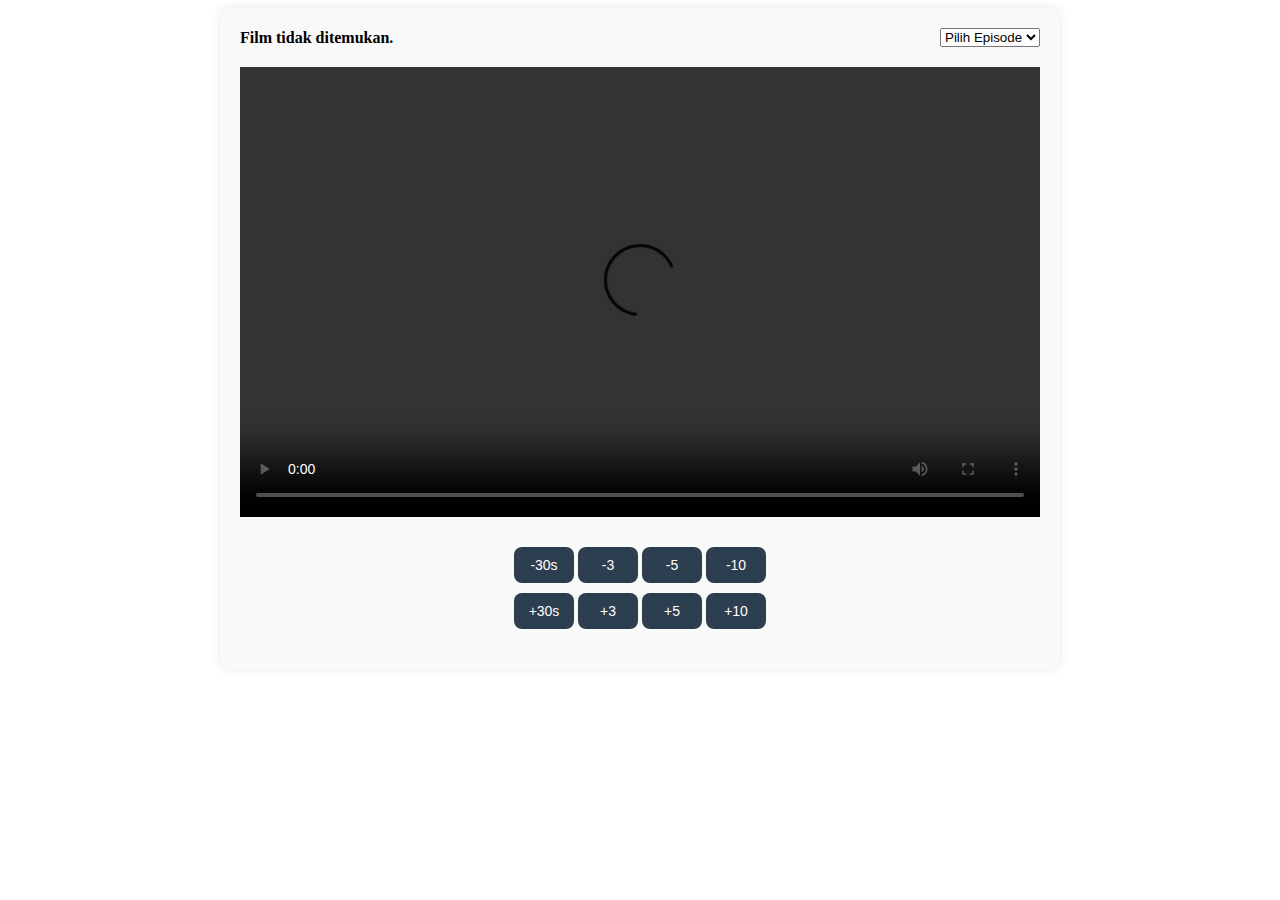
<file: player.html>
<!DOCTYPE html>
<html>
<head>
  <meta charset="UTF-8">
  <title>Memuat...</title>
  <meta name="viewport" content="width=device-width, initial-scale=1.0">
  <link href="https://cdn.plyr.io/3.5.6/plyr.css" rel="stylesheet"/>
  <script src="https://cdn.plyr.io/3.5.6/plyr.js"></script>
  <style>
  video.js-player {
  width: 100%;
  max-width: 960px;
  aspect-ratio: 16 / 9;
  height: auto;
  display: block;
  margin: 0 auto;
  background: #000; 
}
    </style>

</head>
<body>
  <div class="container">
    <div class="season-list">
      <h4 id="judul">Memuat...</h4>
      <div class="playlist-dropdown">
        <select id="playlist-select">
          <option disabled selected>Pilih Episode</option>
        </select>
      </div>
    </div>

    <video class="js-player" controls playsinline poster="" webkit-playsinline>
      <source src="" type="video/mp4"/>
    </video>

    <div class="custom-controls">
      <div class="rewind-group">
        <button id="rewind-30">-30s</button>
        <button id="rewind-3">-3</button>
        <button id="rewind-5">-5</button>
        <button id="rewind-10">-10</button>
      </div>
      <div class="forward-group">
        <button id="forward-30">+30s</button>
        <button id="forward-3">+3</button>
        <button id="forward-5">+5</button>
        <button id="forward-10">+10</button>
      </div>
    </div>
  </div>

  <script>
    const params = new URLSearchParams(window.location.search);
    const slug = params.get('slug');
    const data = JSON.parse(localStorage.getItem('filmData')) || [];

    const film = data.find(f => f.slug === slug);
    const judulEl = document.getElementById('judul');
    const select = document.getElementById('playlist-select');
    const video = document.querySelector('video');

    if (!film) {
      judulEl.textContent = 'Film tidak ditemukan.';
    } else {
      document.title = film.title;
      judulEl.textContent = film.title;

      video.setAttribute('poster', film.poster || film.image || '');

      if (Array.isArray(film.episodes)) {
        film.episodes.forEach(ep => {
          const option = document.createElement('option');
          option.value = ep.url;
          option.textContent = ep.label;
          select.appendChild(option);
        });
      } else {
        const option = document.createElement('option');
        option.value = film.url;
        option.textContent = 'Full Movie';
        select.appendChild(option);
      }
    }

    const player = Plyr.setup('.js-player', {
      controls: ['play-large','rewind','play','fast-forward','progress','current-time','duration','mute','volume','fullscreen']
    })[0];

    select.addEventListener('change', (e) => {
      player.source = {
        type: 'video',
        sources: [{ src: e.target.value, type: 'video/mp4' }]
      };
    });

    function skip(seconds) {
      player.currentTime = Math.max(0, player.currentTime + seconds);
    }

    document.getElementById('rewind-30').onclick = () => skip(-30);
    document.getElementById('rewind-3').onclick  = () => skip(-180);
    document.getElementById('rewind-5').onclick  = () => skip(-300);
    document.getElementById('rewind-10').onclick = () => skip(-600);
    document.getElementById('forward-30').onclick = () => skip(30);
    document.getElementById('forward-3').onclick  = () => skip(180);
    document.getElementById('forward-5').onclick  = () => skip(300);
    document.getElementById('forward-10').onclick = () => skip(600);
  </script>

  <style>
    video.js-player {
      width: 100%;
      max-width: 960px;
      aspect-ratio: 16 / 9;
      height: auto;
      display: block;
      margin: 0 auto;
      background: #000;
    }

    .container {
      max-width: 800px;
      margin: 0 auto 10px;
      padding: 20px;
      background-color: #f9f9f9;
      border-radius: 10px;
      box-shadow: 0 0 10px rgba(0, 0, 0, 0.1);
    }

    .season-list {
      display: flex;
      justify-content: space-between;
      align-items: center;
      margin-bottom: 20px;
    }

    .season-list h4 {
      margin: 0;
    }

    .playlist-dropdown {
      text-align: right;
    }

    .custom-controls {
      display: flex;
      flex-wrap: wrap;
      gap: 10px;
      justify-content: center;
      margin: 20px auto 10px;
      padding: 10px;
      max-width: 500px;
    }

    .custom-controls button {
      flex: 1 1 20%;
      min-width: 60px;
      padding: 10px;
      font-size: 14px;
      background-color: #2c3e50;
      color: white;
      border: none;
      border-radius: 8px;
      cursor: pointer;
      transition: background-color 0.2s ease;
    }

    .custom-controls button:hover {
      background-color: #34495e;
    }

    @media only screen and (max-width: 600px) {
      .custom-controls {
        gap: 8px;
        padding: 5px;
      }

      .custom-controls button {
        font-size: 12px;
        padding: 8px;
        flex: 1 1 40%;
      }
    }
  </style>
</body>
</html>
</file>
